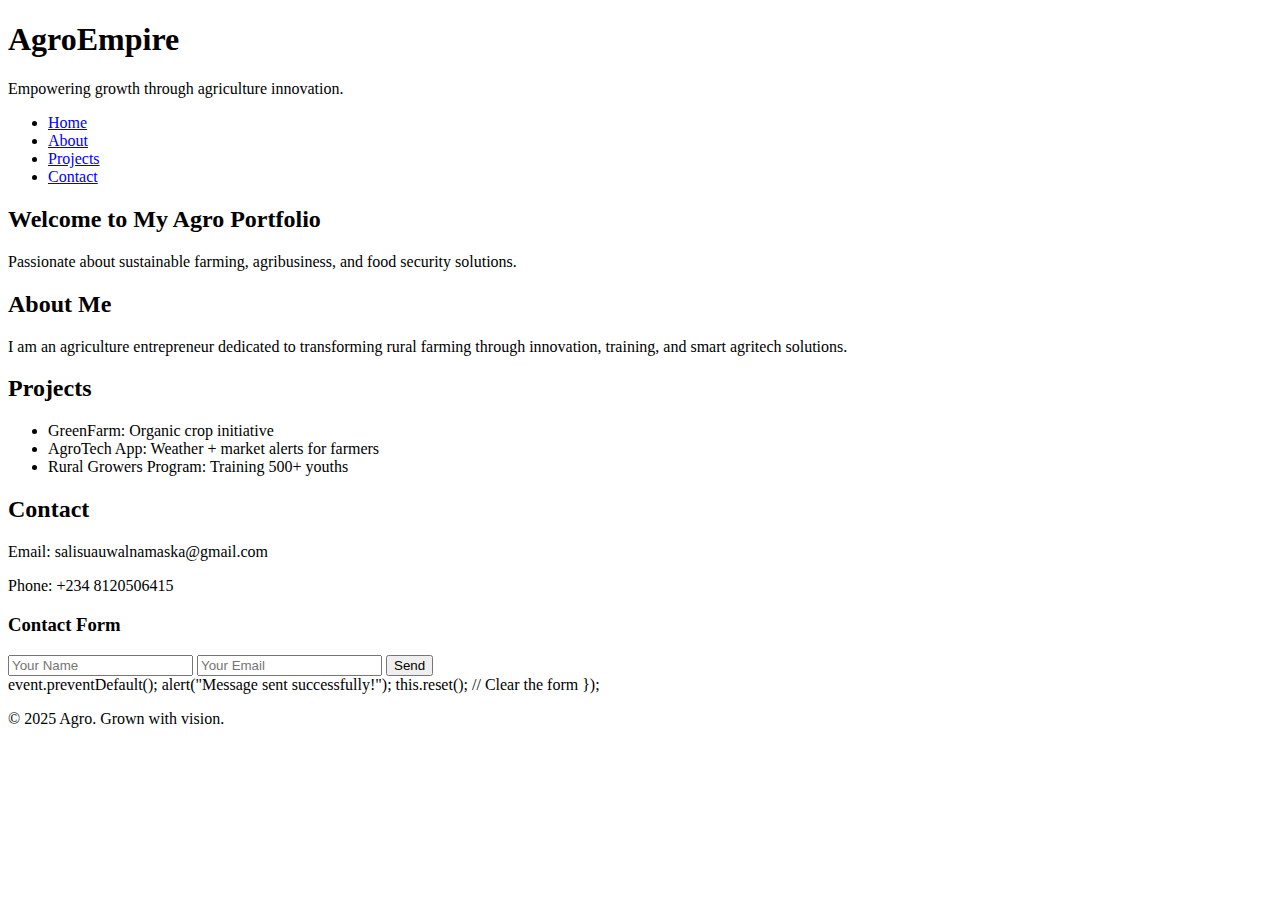
<file: index.html>
<!DOCTYPE html>
<html lang="en">
<head>
  <meta charset="UTF-8" />
  <meta name="viewport" content="width=device-width, initial-scale=1.0" />
  <title>AgroEmpire</title>
  <link rel="stylesheet" href="style.css" />
</head>
<body>

  <header>
    <h1>AgroEmpire</h1>
    <p>Empowering growth through agriculture innovation.</p>
  </header>

  <nav>
    <ul>
      <li><a href="#home">Home</a></li>
      <li><a href="#about">About</a></li>
      <li><a href="#projects">Projects</a></li>
      <li><a href="#contact">Contact</a></li>
    </ul>
  </nav>

  <section id="home">
    <h2>Welcome to My Agro Portfolio</h2>
    <p>Passionate about sustainable farming, agribusiness, and food security solutions.</p>
  </section>

  <section id="about">
    <h2>About Me</h2>
    <p>I am an agriculture entrepreneur dedicated to transforming rural farming through innovation, training, and smart agritech solutions.</p>
  </section>

  <section id="projects">
    <h2>Projects</h2>
    <ul>
      <li>GreenFarm: Organic crop initiative</li>
      <li>AgroTech App: Weather + market alerts for farmers</li>
<li>Rural Growers Program: Training 500+ youths</li>
    </ul>
  </section>

  <section id="contact">
    <h2>Contact</h2>
    <p>Email: salisuauwalnamaska@gmail.com</p>
    <p>Phone: +234 8120506415</p>
  </section>

  <h3>Contact Form</h3>
<form id="contactForm">
  <input type="text" name="name" placeholder="Your Name" required>
  <input type="email" name="email" placeholder="Your Email" required>
  <button type="submit">Send</button>
</form>

event.preventDefault();
    alert("Message sent successfully!");
    this.reset(); // Clear the form
    });
</script>

  <footer>
    <p>© 2025 Agro. Grown with vision.</p>
  </footer>

</body>
</html>
</file>
<file: style.css>
.projects {
  background-color: #e9f5ea;
  padding: 25px;
  border-radius: 8px;
  margin-top: 20px;
}

.projects h2 {
  color: #2e7d32;
  font-size: 1.8em;
  margin-bottom: 15px;
}

.projects ul {
  list-style: none;
  padding-left: 0;
}

.projects li {
  background: #fff;
  border-left: 4px solid #66bb6a;
  margin-bottom: 10px;
  padding: 10px 15px;
  box-shadow: 0 1px 3px rgba(0,0,0,0.1);
  transition: background 0.3s ease;
}

.projects li:hover {
  background: #f1fdf2;
}
</file>
